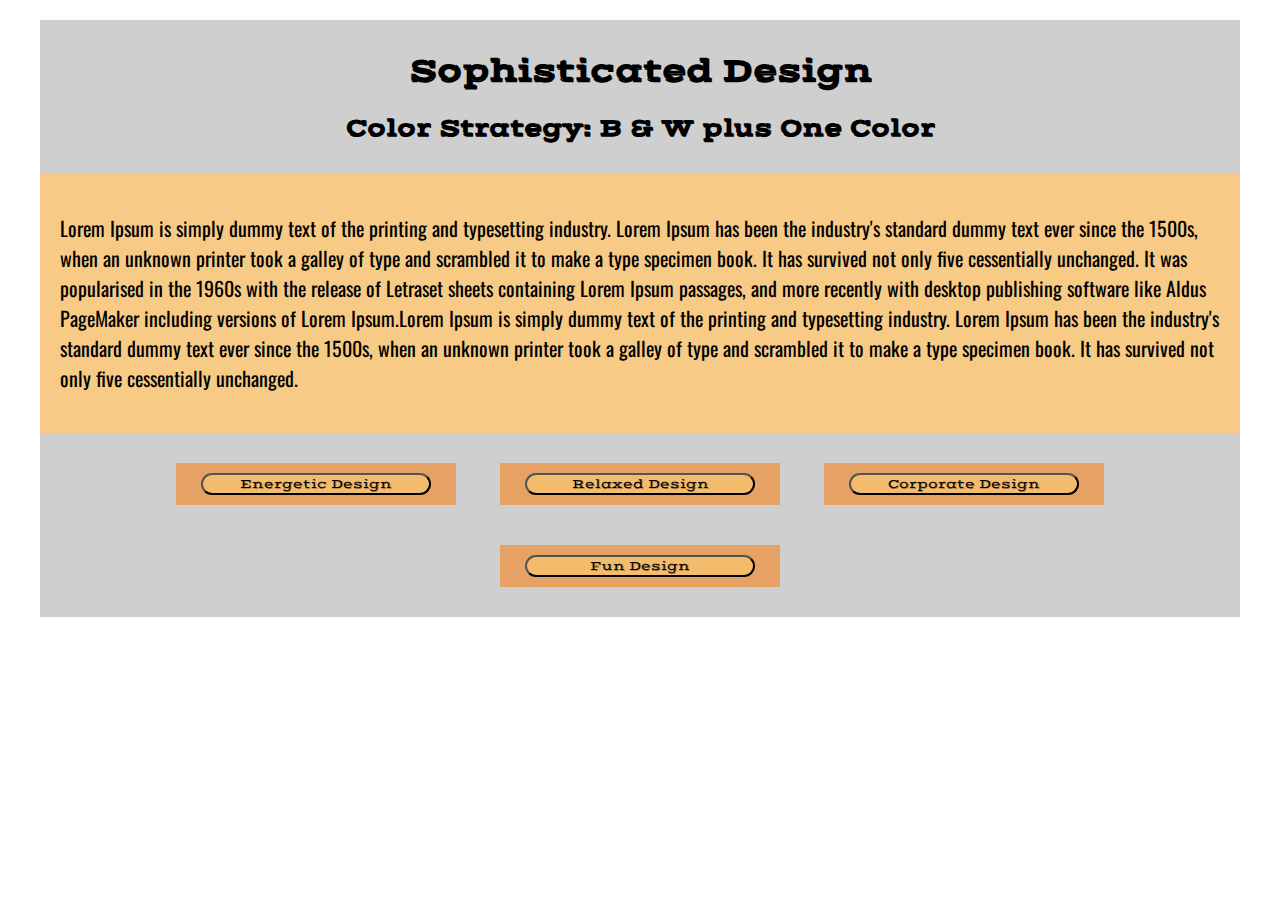
<file: index.html>
<!DOCTYPE html>
<html>
    <head>
        <meta charset="utf-8">
        <title>Sophisticated Page </title>
        <link rel="stylesheet" href="./css/base-styles.css">
        <link rel="stylesheet" href="./css/mystyles.css">
        <link href="https://fonts.googleapis.com/css?family=Vast+Shadow" rel="stylesheet">
        <link href="https://fonts.googleapis.com/css?family=Oswald" rel="stylesheet">
    </head>
    <body class="wrapper">
        
            <div class= "sophis-title">
                <h1>Sophisticated Design</h1> 
                <h2>Color Strategy: B & W plus One Color</h2> 
            </div>
            <div class="sophis-main">
                <p>Lorem Ipsum is simply dummy text of the printing 
                    and typesetting industry. Lorem Ipsum has been the
                    industry's standard dummy text ever since the 1500s,
                    when an unknown printer took a galley of type and scrambled it
                    to make a type specimen book. It has survived not only five
                    cessentially unchanged. It was popularised in the 1960s with the
                     release of Letraset sheets containing Lorem Ipsum passages, 
                     and more recently with desktop publishing software like Aldus PageMaker 
                     including versions of Lorem Ipsum.Lorem Ipsum is simply dummy text of the printing 
                     and typesetting industry. Lorem Ipsum has been the
                     industry's standard dummy text ever since the 1500s,
                     when an unknown printer took a galley of type and scrambled it
                     to make a type specimen book. It has survived not only five
                     cessentially unchanged.
                </p>
            </div>
            <div class="sophis-links">
                <a href="./energetic.html" class="sophis-a"><button class="sophis-button"> Energetic Design</button></a>
                <a href="./relaxed.html" class="sophis-a"><button class="sophis-button"> Relaxed Design</button></a>
                <a href="./corporate.html" class="sophis-a"><button class="sophis-button"> Corporate Design</button></a>
                <a href="./fun.html" class="sophis-a"><button class="sophis-button"> Fun Design</button></a>
                
            </div>

        
    </body>
</html>
</file>
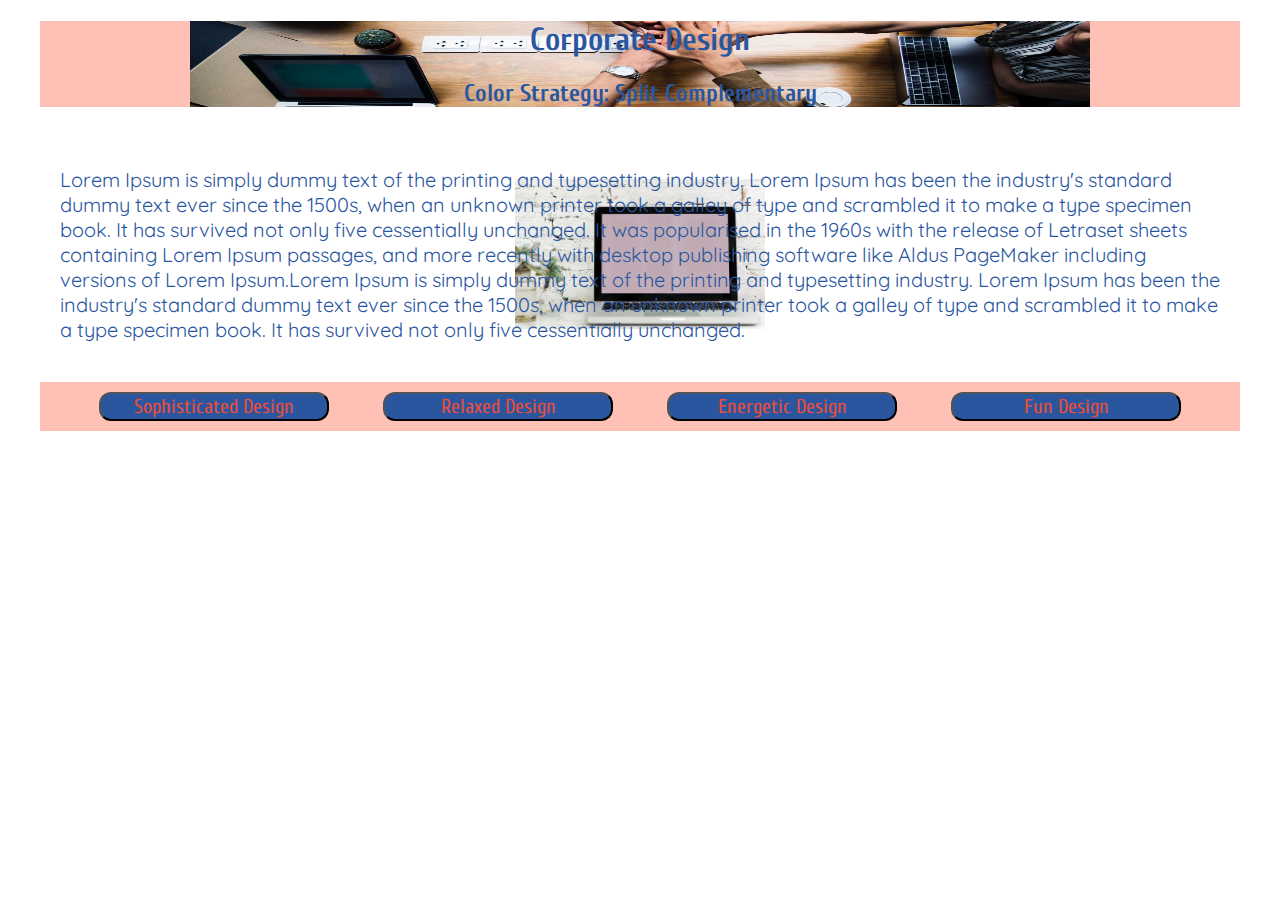
<file: corporate.html>
<!DOCTYPE html>
<html>
    <head>
        <meta charset="utf-8">
        <title>Corporate page</title>
        <link rel="stylesheet" href="./css/base-styles.css">
        <link rel="stylesheet" href="./css/mystyles.css">
        <link href="https://fonts.googleapis.com/css?family=Quicksand" rel="stylesheet">
        <link href="https://fonts.googleapis.com/css?family=Cuprum" rel="stylesheet">
        
    </head>
    <body class="wrapper">
        
            <div class="corporate-title">
                <h1>Corporate Design</h1>
                <h2>Color Strategy: Split Complementary </h2>
            </div>
            <div class="corporate-main">
                <p>Lorem Ipsum is simply dummy text of the printing 
                    and typesetting industry. Lorem Ipsum has been the
                    industry's standard dummy text ever since the 1500s,
                    when an unknown printer took a galley of type and scrambled it
                    to make a type specimen book. It has survived not only five
                    cessentially unchanged. It was popularised in the 1960s with the
                     release of Letraset sheets containing Lorem Ipsum passages, 
                     and more recently with desktop publishing software like Aldus PageMaker 
                     including versions of Lorem Ipsum.Lorem Ipsum is simply dummy text of the printing 
                     and typesetting industry. Lorem Ipsum has been the
                     industry's standard dummy text ever since the 1500s,
                     when an unknown printer took a galley of type and scrambled it
                     to make a type specimen book. It has survived not only five
                     cessentially unchanged.
                </p>
            </div>
            <div class="corporate-links">
                <a href="./index.html" class="corporate-a"><button class="corporate-button"> Sophisticated Design</button></a>
                <a href="./relaxed.html" class="corporate-a"><button class="corporate-button"> Relaxed Design</button></a>
                <a href="./energetic.html" class="corporate-a"><button class="corporate-button"> Energetic Design</button></a>
                <a href="./fun.html" class="corporate-a"><button class="corporate-button"> Fun Design</button></a>
                
            </div>

        
    </body>
</html>
</file>
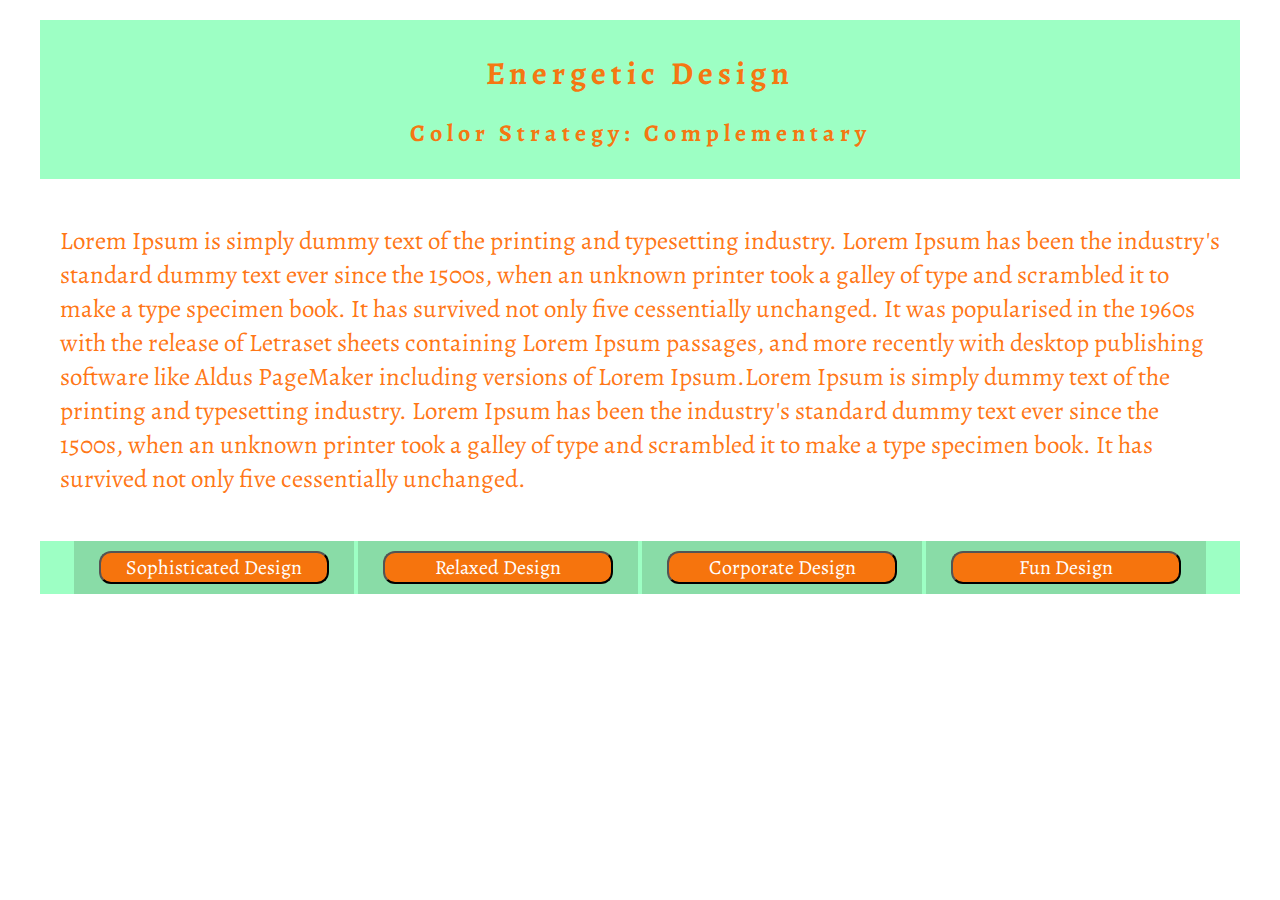
<file: energetic.html>
<!DOCTYPE html>
<html>
    <head>
        <meta charset="utf-8">
        <title>Energetic page</title>
        <link rel="stylesheet" href="./css/base-styles.css">
        <link rel="stylesheet" href="./css/mystyles.css">
        <link href="https://fonts.googleapis.com/css?family=Alegreya" rel="stylesheet">
    </head>
    <body class="wrapper">
        
            <div class="energetic-title">
            
                <h1>Energetic Design</h1>
                <h2>Color Strategy: Complementary </h2>
            </div>
            <div class="energetic-main">
                <p>Lorem Ipsum is simply dummy text of the printing 
                    and typesetting industry. Lorem Ipsum has been the
                    industry's standard dummy text ever since the 1500s,
                    when an unknown printer took a galley of type and scrambled it
                    to make a type specimen book. It has survived not only five
                    cessentially unchanged. It was popularised in the 1960s with the
                     release of Letraset sheets containing Lorem Ipsum passages, 
                     and more recently with desktop publishing software like Aldus PageMaker 
                     including versions of Lorem Ipsum.Lorem Ipsum is simply dummy text of the printing 
                     and typesetting industry. Lorem Ipsum has been the
                     industry's standard dummy text ever since the 1500s,
                     when an unknown printer took a galley of type and scrambled it
                     to make a type specimen book. It has survived not only five
                     cessentially unchanged.
                </p>
            </div>
            <div class="energetic-links">
                <a href="./index.html" class="energetic-a"><button class="energetic-button"> Sophisticated Design</button></a>
                <a href="./relaxed.html" class="energetic-a"><button class="energetic-button"> Relaxed Design</button></a>
                <a href="./corporate.html" class="energetic-a"><button class="energetic-button"> Corporate Design</button></a>
                <a href="./fun.html" class="energetic-a"><button class="energetic-button"> Fun Design</button></a>
                
            </div>

        
    </body>
</html>
</file>
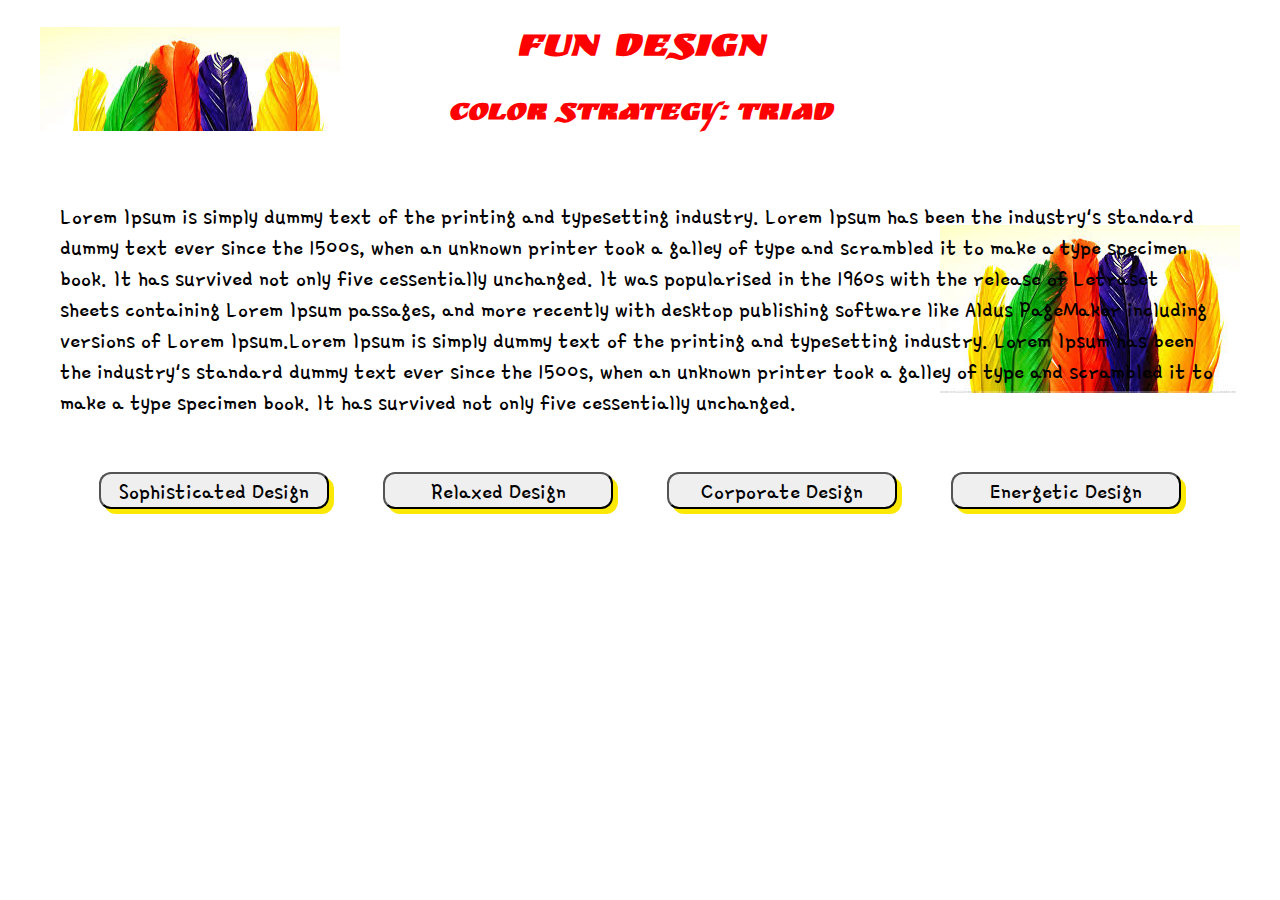
<file: fun.html>
<!DOCTYPE html>
<html>
    <head>
        <meta charset="utf-8">
        <title>Fun page</title>
        <link rel="stylesheet" href="./css/base-styles.css">
        <link rel="stylesheet" href="./css/mystyles.css">
        <link href="https://fonts.googleapis.com/css?family=Gamja+Flower|Indie+Flower" rel="stylesheet">
        <link href="https://fonts.googleapis.com/css?family=Ruslan+Display" rel="stylesheet">
        
    </head>
    <body class="wrapper">
        
            <div class="fun-title">
                <div class="img-container"></div>
                <em> <h1>Fun Design</h1>
                <h2>Color Strategy: Triad</h2></em> 
            </div>
            <div class="fun-main">
                <p>Lorem Ipsum is simply dummy text of the printing 
                    and typesetting industry. Lorem Ipsum has been the
                    industry's standard dummy text ever since the 1500s,
                    when an unknown printer took a galley of type and scrambled it
                    to make a type specimen book. It has survived not only five
                    cessentially unchanged. It was popularised in the 1960s with the
                     release of Letraset sheets containing Lorem Ipsum passages, 
                     and more recently with desktop publishing software like Aldus PageMaker 
                     including versions of Lorem Ipsum.Lorem Ipsum is simply dummy text of the printing 
                     and typesetting industry. Lorem Ipsum has been the
                     industry's standard dummy text ever since the 1500s,
                     when an unknown printer took a galley of type and scrambled it
                     to make a type specimen book. It has survived not only five
                     cessentially unchanged.
                </p>
            </div>
            <div class="fun-links">
                <a href="./index.html" class="fun-a"><button class="fun-button"> Sophisticated Design</button></a>
                <a href="./relaxed.html" class="fun-a"><button class="fun-button"> Relaxed Design</button></a>
                <a href="./corporate.html" class="fun-a"><button class="fun-button"> Corporate Design</button></a>
                <a href="./energetic.html" class="fun-a"><button class="fun-button"> Energetic Design</button></a>
                
            </div>

        
    </body>
</html>
</file>
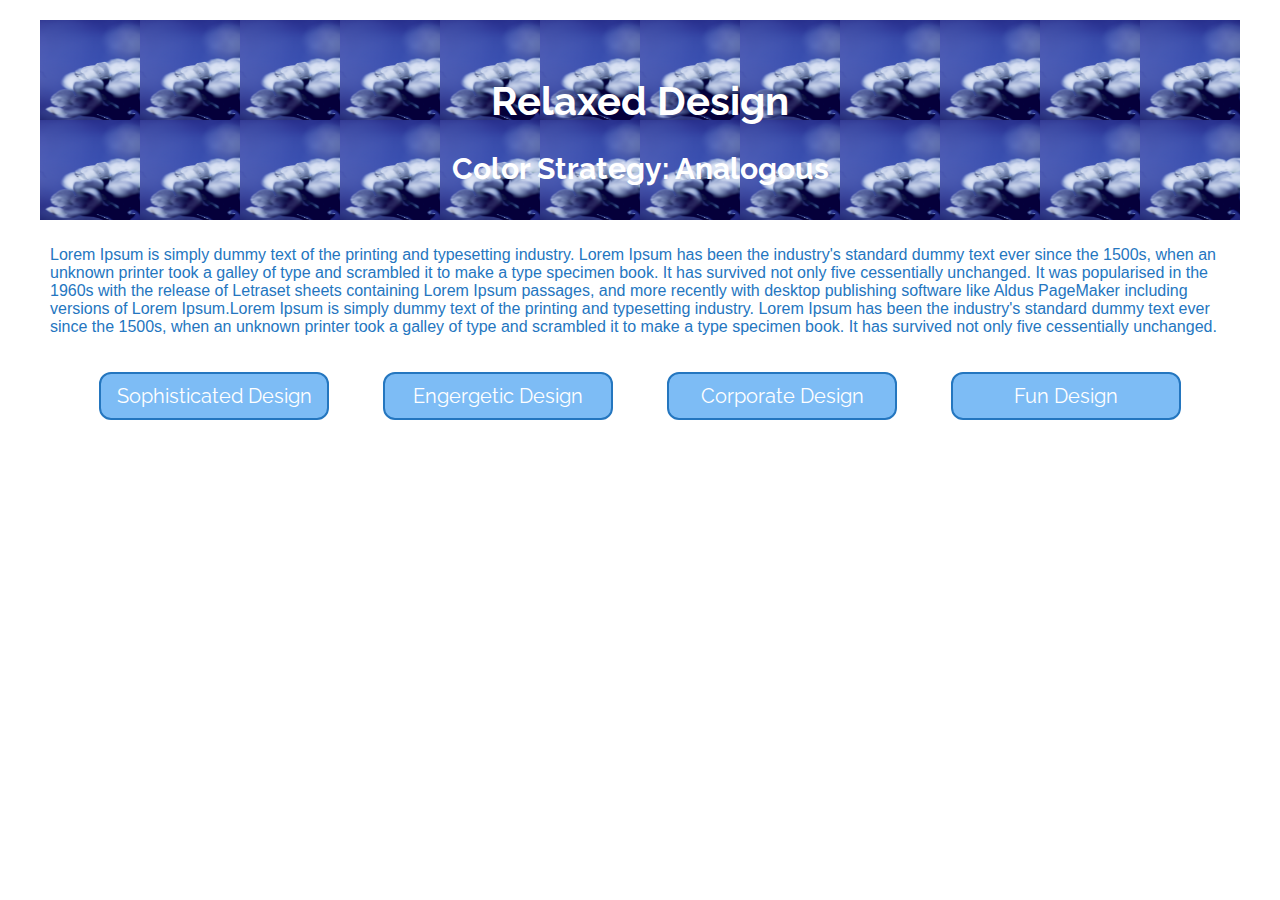
<file: relaxed.html>
<!DOCTYPE html>
<html>
    <head>
        <meta charset="utf-8">
        <title>Relaxed page</title>
        <link rel="stylesheet" href="./css/base-styles.css">
        <link rel="stylesheet" href="./css/mystyles.css">
        <link href="https://fonts.googleapis.com/css?family=Raleway" rel="stylesheet">
        
    </head>
    <body class="wrapper">
        
            <div class="relaxed-title">
                 <h1>Relaxed Design</h1>
                 <h2>Color Strategy: Analogous </h2> 
            </div>
            <div class="relaxed-main">
                <p>Lorem Ipsum is simply dummy text of the printing 
                    and typesetting industry. Lorem Ipsum has been the
                    industry's standard dummy text ever since the 1500s,
                    when an unknown printer took a galley of type and scrambled it
                    to make a type specimen book. It has survived not only five
                    cessentially unchanged. It was popularised in the 1960s with the
                     release of Letraset sheets containing Lorem Ipsum passages, 
                     and more recently with desktop publishing software like Aldus PageMaker 
                     including versions of Lorem Ipsum.Lorem Ipsum is simply dummy text of the printing 
                     and typesetting industry. Lorem Ipsum has been the
                     industry's standard dummy text ever since the 1500s,
                     when an unknown printer took a galley of type and scrambled it
                     to make a type specimen book. It has survived not only five
                     cessentially unchanged.
                </p>
            </div>
            <div class="relaxed-links">
                <a href="./index.html" class="relaxed-a"><button class="relaxed-button"> Sophisticated Design</button></a>
                <a href="./energetic.html" class="relaxed-a"><button class="relaxed-button"> Engergetic Design</button></a>
                <a href="./corporate.html" class="relaxed-a"><button class="relaxed-button"> Corporate Design</button></a>
                <a href="./fun.html" class="relaxed-a"><button class="relaxed-button"> Fun Design</button></a>
                
            </div>

        
    </body>
</html>
</file>
<file: css/base-styles.css>
*{
    box-sizing: border-box;
}
.wrapper {
    margin: 0 auto;
    /* width: 90%;*/
    max-width: 1200px;
    margin-top: 20px; 
   }

a {
    display: inline-block;
    padding: 10px 25px;
    
}

/* @media (max-width: 700px) {
    .wrapper {
        margin-top: 40px;
    }
} */
</file>
<file: css/mystyles.css>
/*   Sophisticated CSS*/
   
     .sophis-title
    {
        font-family: 'Vast Shadow';
        background: #80808061;
        /* margin: 0 auto; */
        text-align: center;
        padding: 10px;
        
    }
    .sophis-main
    {
        font-family: 'Oswald', sans-serif;
        font-size: 20px;
        background: #f5c06ed6;
        /* margin: 0 auto; */
        padding: 20px;
    }
    .sophis-links
    {
        padding: 10px;
        background:#80808061;
        text-align: center;
     }
    .sophis-button{
            background: #f5c06ed6;
            font-family: 'Vast Shadow'
    }
    .sophis-a
    {
        margin: 20px;
        background:rgba(245, 130, 28, 0.6);
    }

/* Energetic CSS */
    
   
    
    .energetic-title
    {
        font-family: 'Alegreya', serif;
        /* font-size: 15px; */
        text-align: center;
        background: rgba(47, 255, 130, 0.47);
        /* margin: 0 auto;
        width: 90%; */
        letter-spacing: 5px;
        color: #ff6a00eb;
        padding: 10px;
             

    }
    .energetic-main{
        font-family: 'Alegreya', serif;
        font-size: 25px;
        color:  #ff6a00eb;
        /* margin: 0 auto; */
        /* width: 90%; */
        padding: 20px;;

    }
    .energetic-links {
        background: rgba(47, 255, 130, 0.47);
        text-align: center;
    }
    .energetic-button{
        
        background-color: #ff6a00eb;
        font-family: 'Alegreya', serif;
        font-style:bold;
        color:white;
        font-size: 20px;

    }
    .energetic-a{
        background: #1d130526;
    }
    .energetic-button:hover {
        background-color: #4CAF50; /* Green */
        
    }
    button{border-radius: 12px;
            /* size:20px;    */
            width: 230px;  
    
    }

/* Relaxed CSS */
    .relaxed-title
    {
        font-family: 'Raleway', sans-serif;
        font-size: 20px;
        text-align: center;
        padding: 30px;
        height: 200px; 
        background-image: url("./../images/relaxed.jpg");
        background-position: right top;
        background-size: 100px 100px;
        color: white;

    }
    .relaxed-title:hover{
        color: #EE00F5;


    }
    .relaxed-main{
        font-family: 'Source Sans Pro', sans-serif;
        color: #2476BF;
        padding: 10px;
    }
    
    .relaxed-links{
        text-align: center;

    }
    .relaxed-button{
        font-family: 'Raleway', sans-serif;
        font-size: 20px;
        padding: 10px;
        background-color: #7DBCF5;
        color: white;
        border: 2px solid #2476BF;
        
    }
    .relaxed-button:hover {
        background-color: white;
        color: #2476BF;
        border: 2px solid  #2476BF; /* Green */
    }

    
/* Corporate CSS */
    .corporate-title
    {
        font-family: 'Cuprum', sans-serif;
        text-align: center;
        color: #2a569f;
        background:  #ff4c2f59 url('./../images/business.jpg') no-repeat center  ;
        background-size: 900px 300px;
    }
    
    .corporate-main{
        font-family: 'Quicksand', sans-serif;
        font-size: 20px;
        /* background:#2fff8c36; */
        padding: 20px;
        color: #2a569f;
        background: url("./../images/comp.jpg") no-repeat center ;
        background-size: 250px 150px;
     }
    .corporate-links{
        background: #ff4c2f59;
        text-align: center;

    }
    .corporate-button{
        font-family: 'Cuprum', sans-serif;
        font-size: 20px;
        background: #2a569f;
        color:#ff4c2fed;
    }
    .corporate-button:hover{
        color: white;
    }
/* Fun CSS */
    .fun-title
    {
        font-family: 'Ruslan Display', cursive;
        font-size:20px;
        text-align: center;
        background: url('./../images/fun.jpg') no-repeat;
        color: red;
    }
    .fun-main{
        font-family: 'Gamja Flower', cursive;
        font-size: 25px;
        background: url('./../images/fun.jpg') no-repeat right ;
        padding: 20px;
     
    }
    .fun-links{
        text-align: center;
    }
    .fun-button{
        font-family: 'Gamja Flower', cursive;
        font-size: 25px;
        box-shadow: 5px 5px #fbe805;
    }
    .fun-button:hover{
    background: #0523fb94;
    color: white;
    }
</file>
